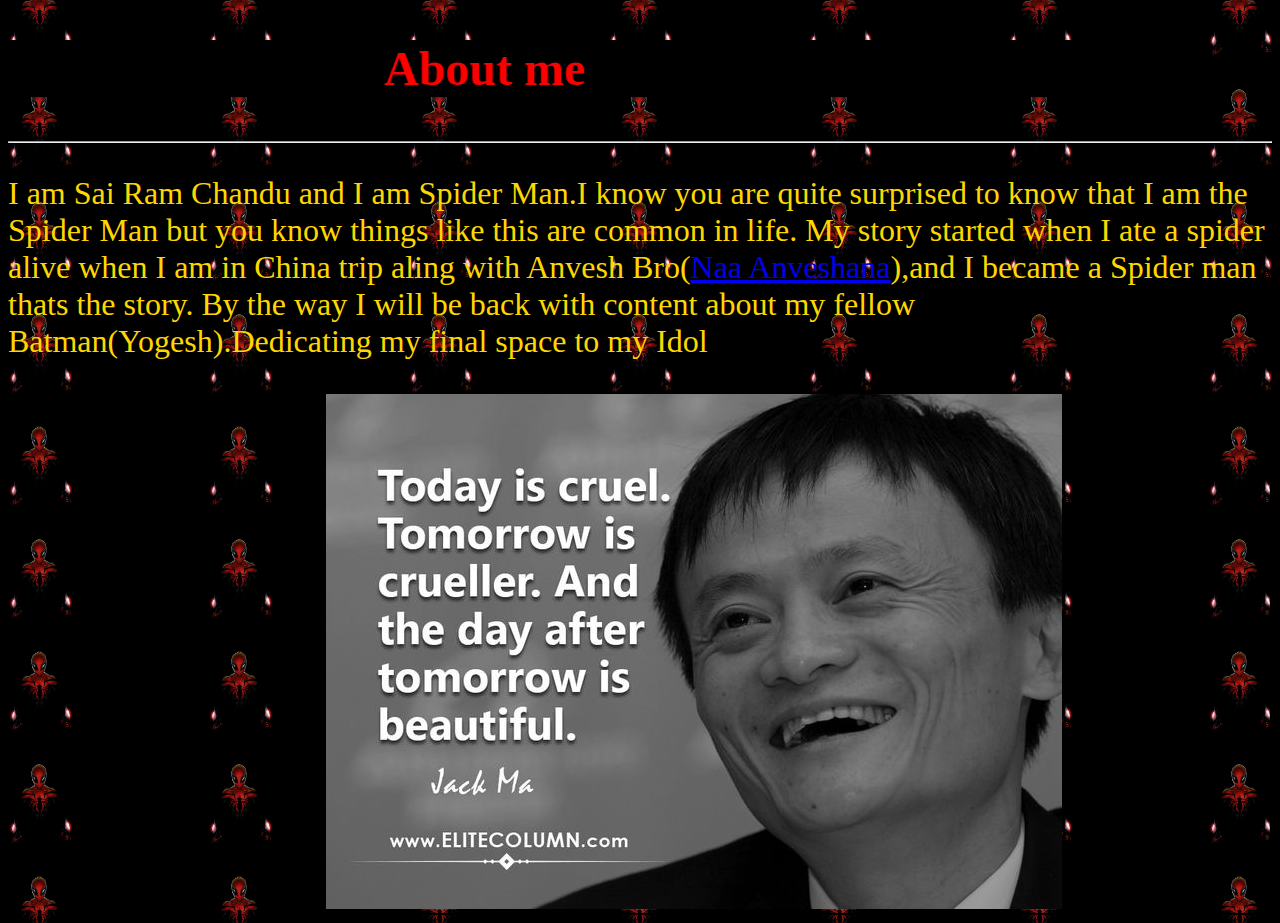
<file: about.html>
<!DOCTYPE html>
<html lang="en">
      <head>
        <meta charset="UTF-8">
        <meta name="viewport" content="width=device-width, initial-scale=1.0">
        <title>Spidey</title>
        <link rel="stylesheet" href="./styles.css" >
        <style>
          p{
             font-size: xx-large;
             text-align: left;
          }
          #image{
            border: 2px solid black;
            margin-left: 25%;
          }
          
        </style>
      </head>
      <marquee behavior="scroll" direction="right"><h1>About me</h1></marquee>
<hr />
<div id="data">
<p style="color: gold;">
  I am Sai Ram Chandu and I am Spider Man.I know you are quite surprised to know that I am the Spider Man but you know things like this are common in life.
  My story started when I ate a spider alive when I am in China trip aling with Anvesh Bro(<a href="https://www.youtube.com/channel/UC-CBQChrXvLzYc9oxpMfFPg">Naa Anveshana</a>),and I became a Spider man thats the story.
  By the way I will be back with content about my fellow Batman(Yogesh).Dedicating my final space to my Idol
</p>
</div>
<div id="image">
  <img src="./45 Jack Ma Quotes That Will Motivate You (2023) _ EliteColumn.jpg">
</div>
</html>
</file>
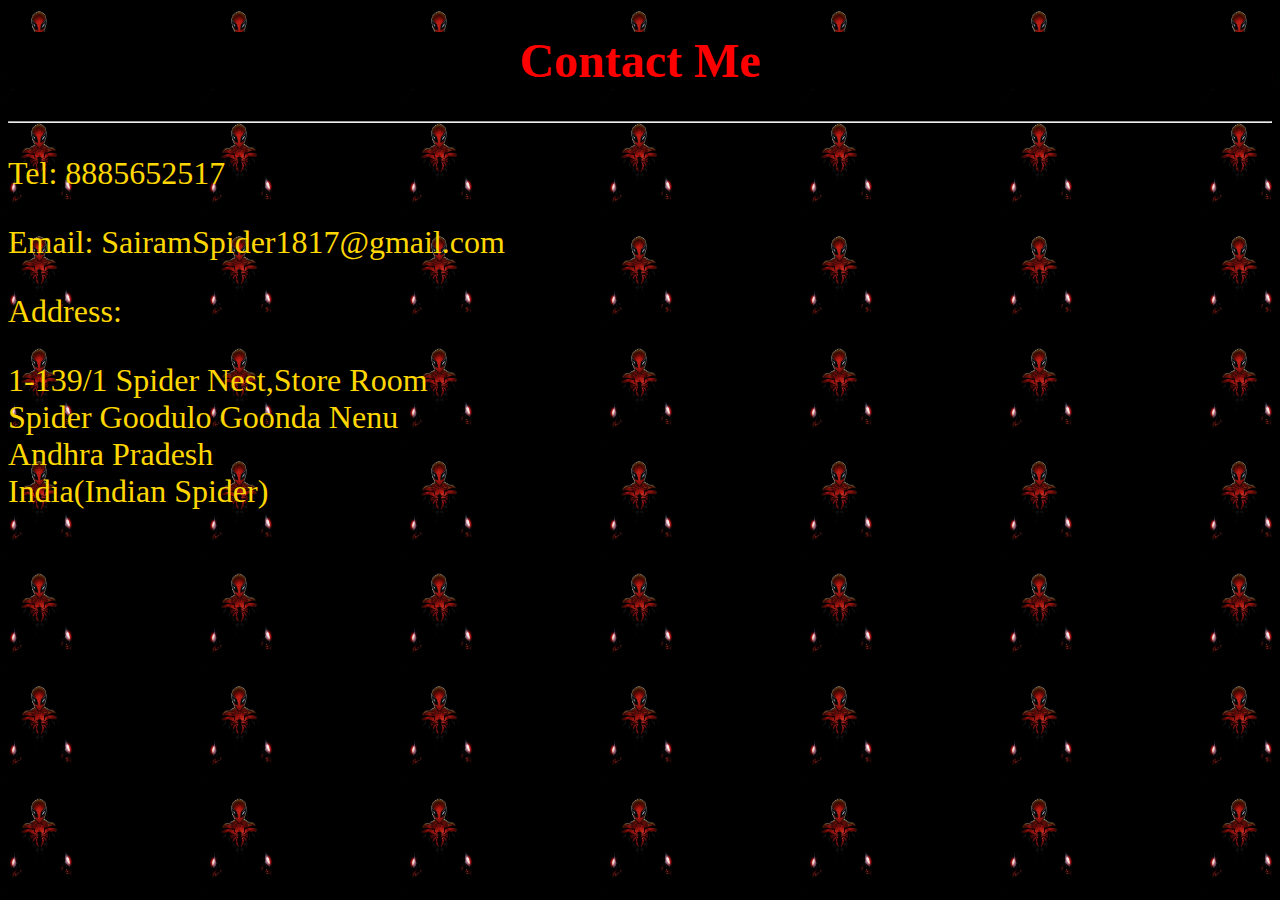
<file: contact.html>
<!DOCTYPE html>
<html lang="en">
      <head>
        <meta charset="UTF-8">
        <meta name="viewport" content="width=device-width, initial-scale=1.0">
        <title>Spidey</title>
        <link rel="stylesheet" href="./styles.css" >
        <style>
          p{
            color: gold;
            font-size: xx-large;
          }
        </style>
      </head>
<body>
<h1>Contact Me</h1>
<hr />
<p>Tel: 8885652517</p>
<p>Email: SairamSpider1817@gmail.com</p>
<p>Address:</p>
<p>
  1-139/1 Spider Nest,Store Room<br />
  Spider Goodulo Goonda Nenu<br />
  Andhra Pradesh<br />
  India(Indian Spider)<br />
</p>
</body>
</html>
</file>
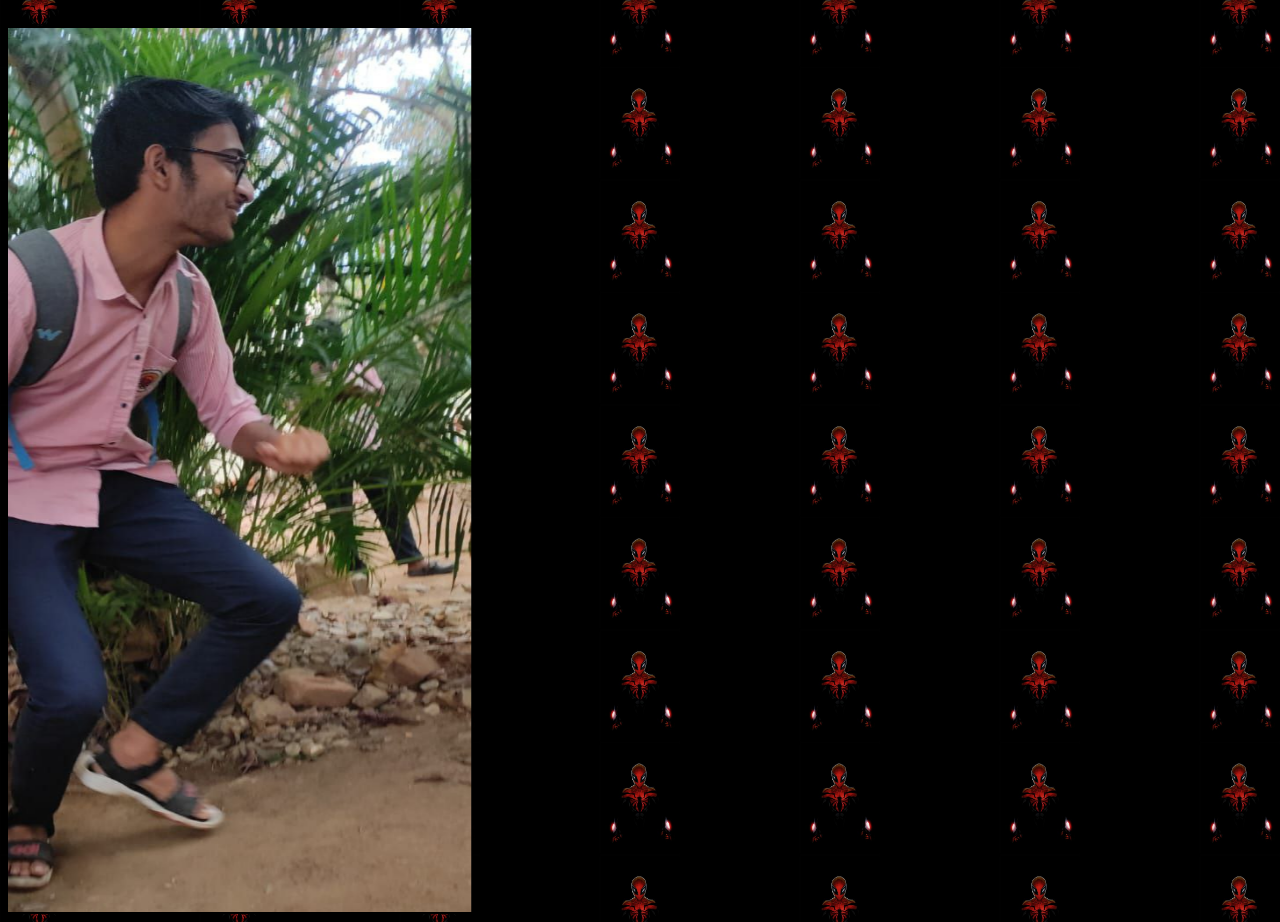
<file: face.html>
<<!DOCTYPE html>
<html lang="en">
      <head>
        <meta charset="UTF-8">
        <meta name="viewport" content="width=device-width, initial-scale=1.0">
        <title>Spidey</title>
        <link rel="stylesheet" href="./styles.css" >
        <style>
          p{
            color: gold;
            font-size: xx-large;
          }
          img{
            width: 50%;
            height: 100%;
            border: 2px solid black;
            margin-left: 25%;
          }
        </style>
      </head>
      <body>
        <div>
            <marquee behavior="scroll" direction="right"><img src="./photo_2024-01-26_15-32-41.jpg"></marquee>
            
        </div>
      </body>
</file>
<file: styles.css>
body{
    background-image: url(./Dark\ Spider-Man\ Wallpapers.jpg);
    background-position: center;
    background-repeat: x;
    background-size: 200px;
    background-attachment: scroll;
}
.elements h2{
    color: gold;
    display: inline;
}
#one{
    border: 2px solid black;
    margin-left: 20%;
}
#two{
    border: 2px solid black;
    margin-left: 20%;
}
#three{
    border: 2px solid black;
    margin-left: 20%;
}
#elements{
    color: white;
}

h1{
    color: red;
    border: 1px solid black;
    text-align: center;
    background-color: black;
    font-size: xxx-large;
  }
#click{
    width: 250px;
    border: 4px solid white;
    border-radius: 150px;
    margin-left: 40%;
    background-color: gold;
}
#click p{
    color: white;
    text-align: center;
    font-size: 30px;
    text-transform: uppercase;
}
</file>
